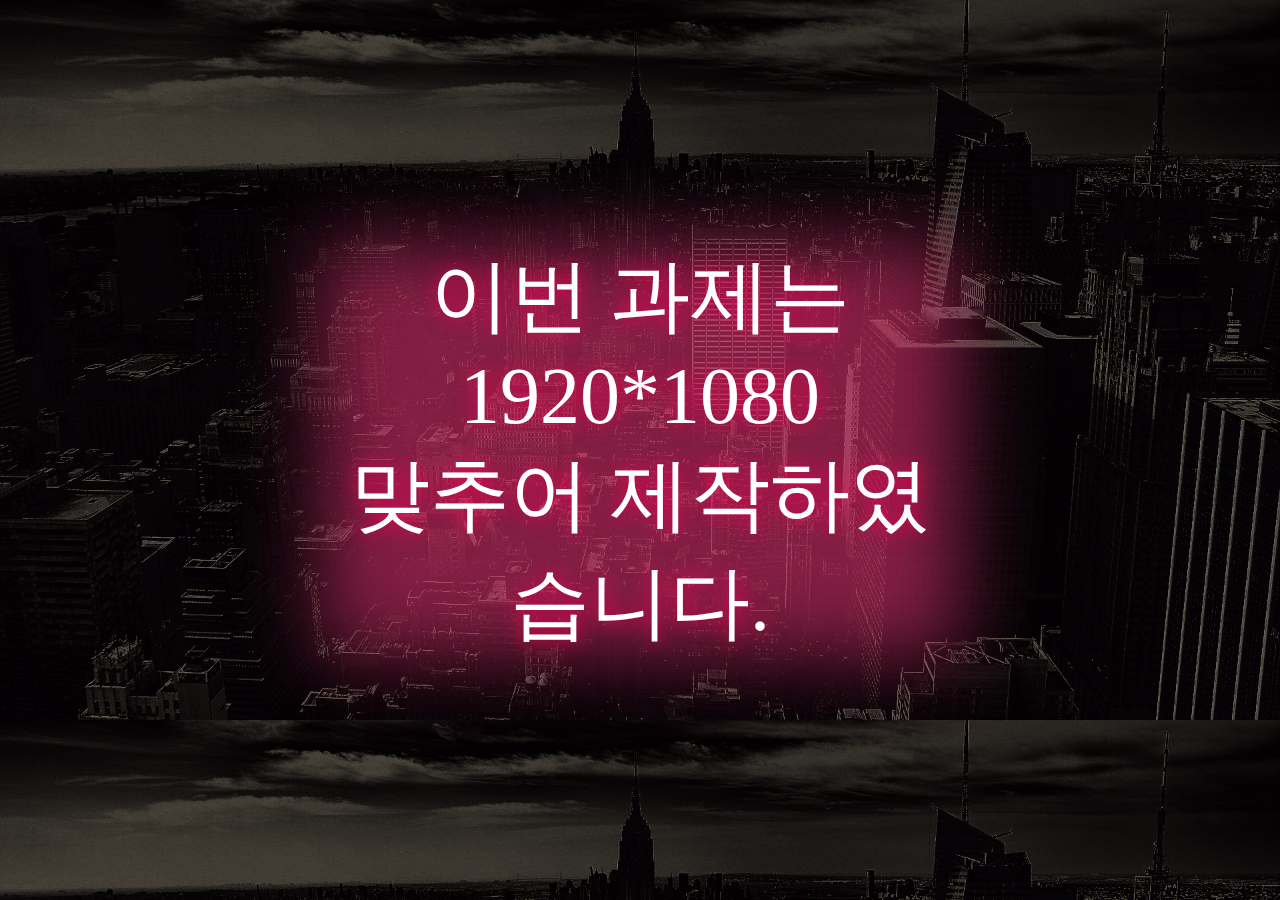
<file: index.html>
<!DOCTYPE html>
<html lang="en">
<head>
    <meta charset="UTF-8">
    <meta name="viewport" content="width=device-width, initial-scale=1.0">
    <title>Animation Explanation</title>

<style>

 a:link { color: #fff; text-decoration: none;}
 a:visited { color: #fff; text-decoration: none;}
 a:hover { color: #ff005b; text-decoration: none;}

body{
    background: url(image/D1.png);
    background-size: cover;
    overflow-y: hidden;
    overflow-x: hidden;
    margin: 0;
    padding: 0;

}

.ex{
    position: absolute;
    top: 50%;
    left: 50%;
    transform: translate(-50%,-50%);
    margin: 0;
    padding: 0 20px;
    font-size: 5em;
    padding: 0;
    text-align: center;
    color: #fff;
    text-shadow: 0 0 20px #ff005b;
}

.ex::after{
    content: attr(data-text);
    position: absolute;
    top: 0;
    left: 0;
    z-index: -1;
    color: #ff005b;
    filter: blur(15px);

}

.ex::before{
    content: ' ';
    position: absolute;
    top: 0;
    left: 0;
    width: 100%;
    height: 100%;
    background: #fe3a80;
    z-index: -2;
    opacity: .5;
    filter: blur(40px);
}
</style>

</head>
<body>
    
<div class="ex">
    <a href="animation.html" data-text="1920*1080">이번 과제는 1920*1080 <br> 맞추어 제작하였습니다.</a>
</div>

</body>
</html>
</file>
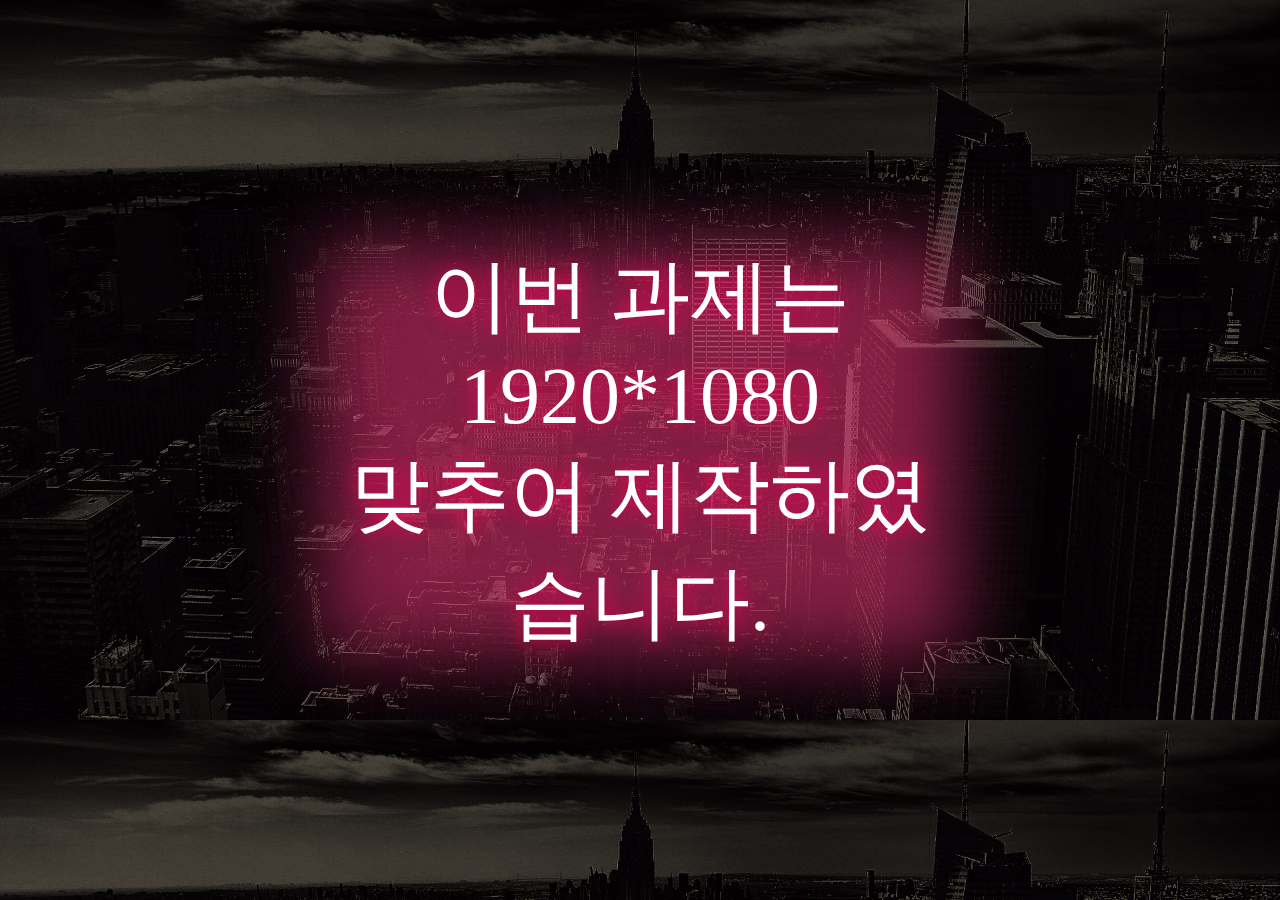
<file: animation Explanation.html>
<!DOCTYPE html>
<html lang="en">
<head>
    <meta charset="UTF-8">
    <meta name="viewport" content="width=device-width, initial-scale=1.0">
    <title>Animation Explanation</title>

<style>

 a:link { color: #fff; text-decoration: none;}
 a:visited { color: #fff; text-decoration: none;}
 a:hover { color: #ff005b; text-decoration: none;}

body{
    background: url(image/D1.png);
    background-size: cover;
    overflow-y: hidden;
    overflow-x: hidden;
    margin: 0;
    padding: 0;

}

.ex{
    position: absolute;
    top: 50%;
    left: 50%;
    transform: translate(-50%,-50%);
    margin: 0;
    padding: 0 20px;
    font-size: 5em;
    padding: 0;
    text-align: center;
    color: #fff;
    text-shadow: 0 0 20px #ff005b;
}

.ex::after{
    content: attr(data-text);
    position: absolute;
    top: 0;
    left: 0;
    z-index: -1;
    color: #ff005b;
    filter: blur(15px);

}

.ex::before{
    content: ' ';
    position: absolute;
    top: 0;
    left: 0;
    width: 100%;
    height: 100%;
    background: #fe3a80;
    z-index: -2;
    opacity: .5;
    filter: blur(40px);
}
</style>

</head>
<body>
    
<div class="ex">
    <a href="animation.html" data-text="1920*1080">이번 과제는 1920*1080 <br> 맞추어 제작하였습니다.</a>
</div>

</body>
</html>
</file>
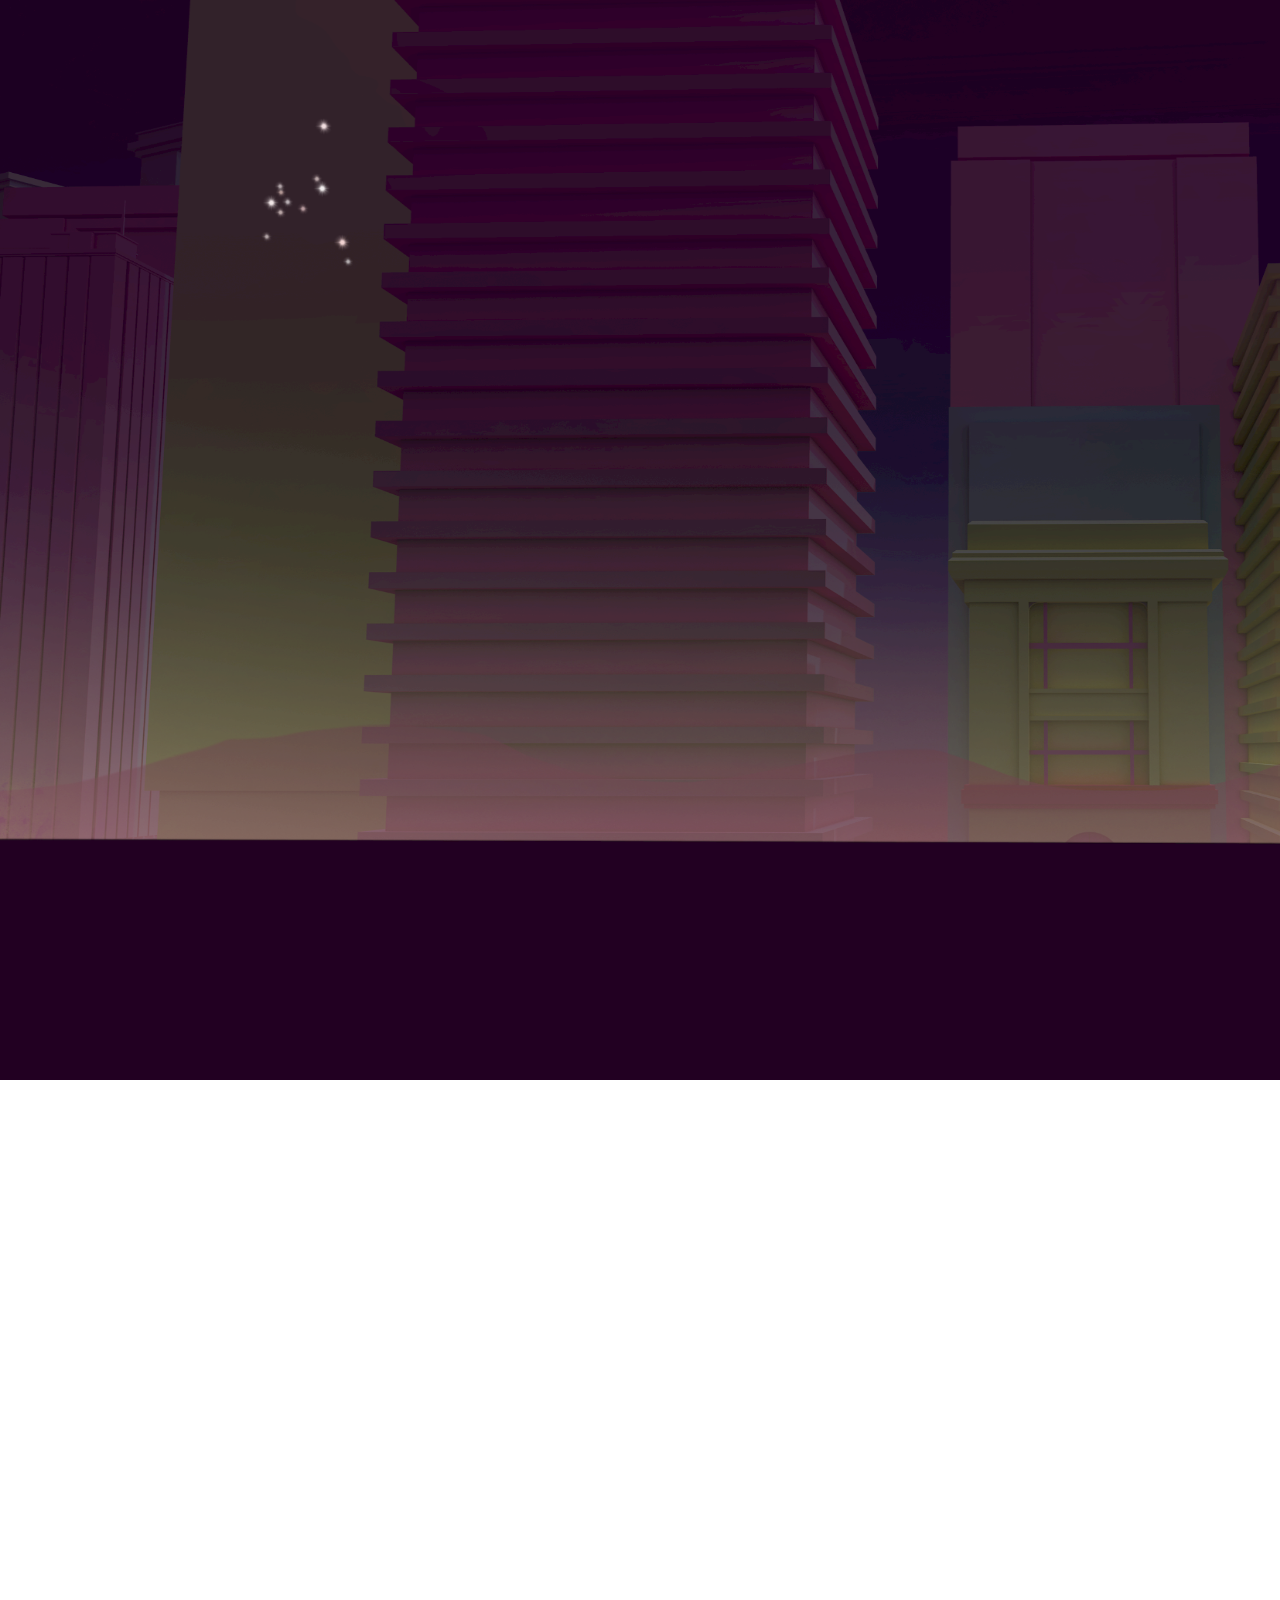
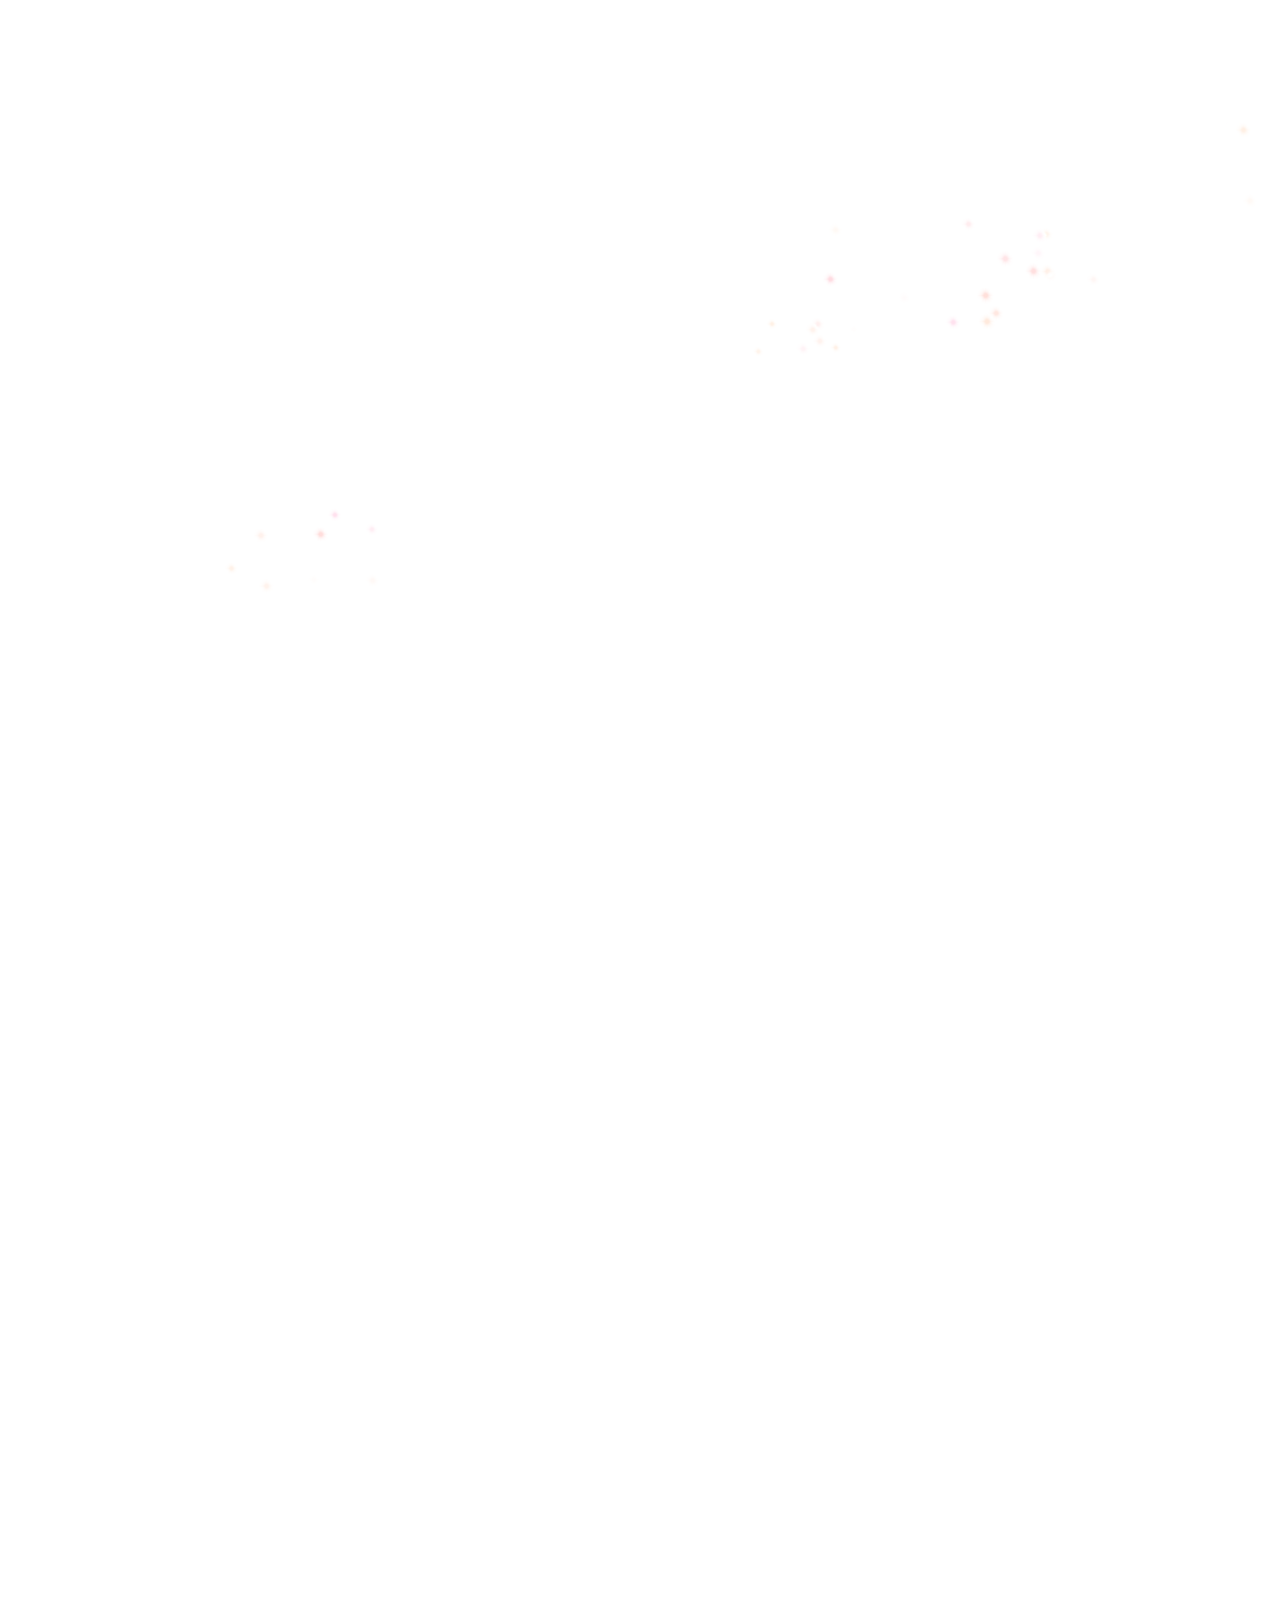
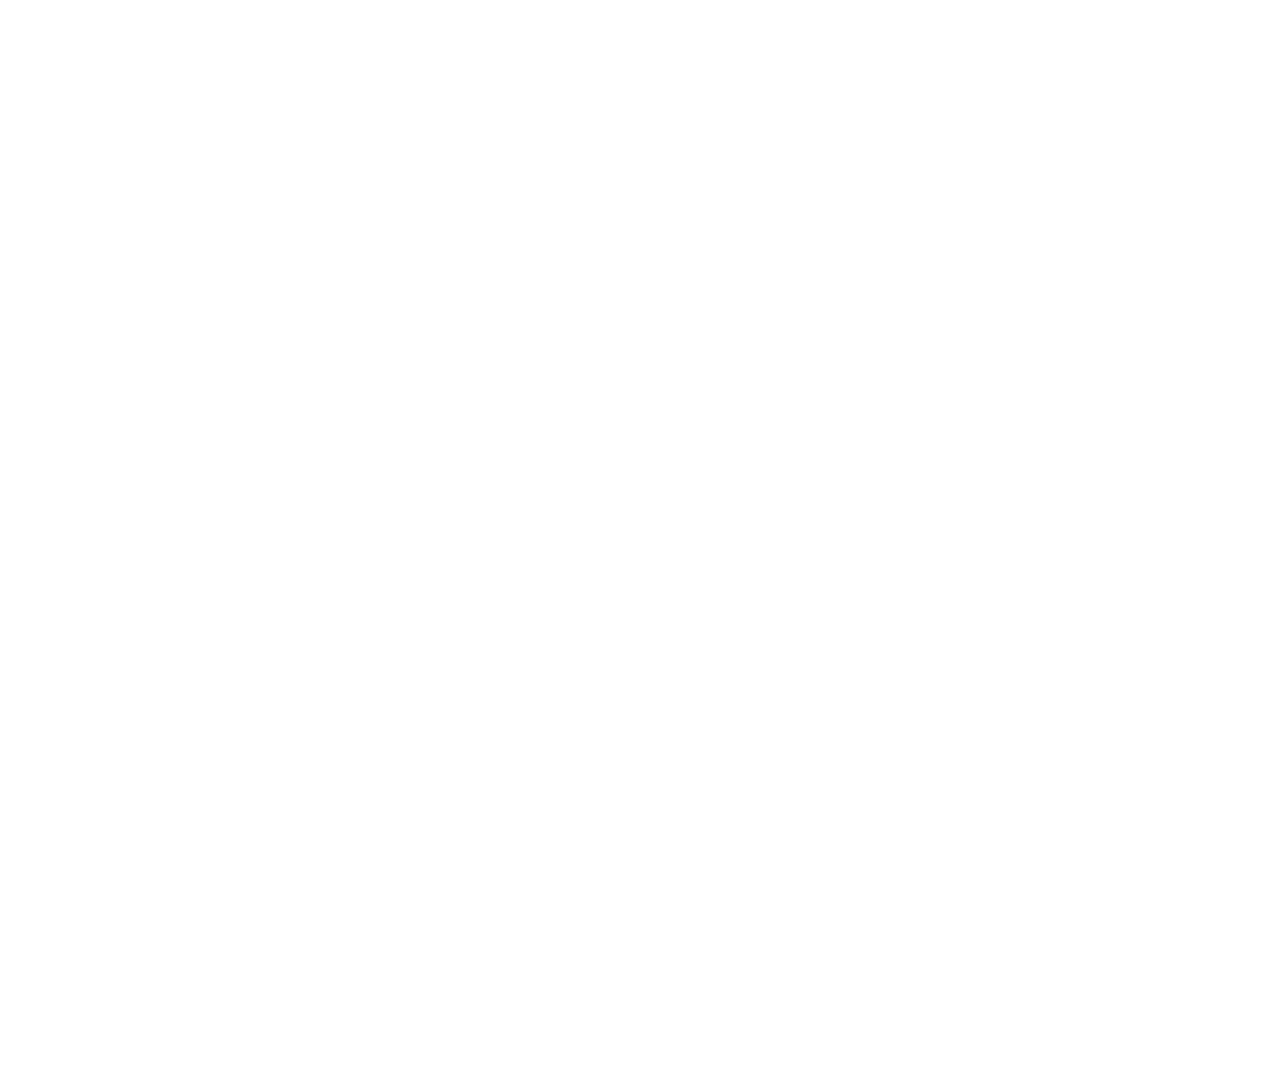
<file: animation.html>
<!DOCTYPE html>
<html lang="ko">
<head>
    <meta charset="UTF-8">
    <meta name="viewport" content="width=device-width, initial-scale=1.0">
    <title>Document</title>

    <link rel="stylesheet" href="animation.css">

</head>
<body>
    
    <div class="night">
        <img src="image/A1.png" alt="" width="1980" height="1080">
    </div>

    <div class="surface">
    </div>

    <div class="car">
        <img src="image/C1.png" alt="" width="650" height="450">
    </div>

    <div class ="star1">
        <img src="image/B1.png">


        <img src="image/B4.png">


        <img src="image/B8.png">
        
     </div>

    <div class ="star2">


        <img src="image/B3.png">


        <img src="image/B7.png">
        
        
     </div>

    <div class ="star3">


        <img src="image/B5.png">

        
        
     </div>

     <div class ="star4">

        <img src="image/B2.png">



        <img src="image/B6.png">

        
     </div>

     <div class ="bar" data-text="BAR"> BAR </div>

</body>
</html>
</file>
<file: animation.css>
body {
    margin: 0;
    overflow-x: hidden;
    overflow-y: hidden;

}

.night{

}

.surface{
    height: 140px;
    width: 500%;
    background: url('image/A2.png');
    display: block;
    position: absolute;
    bottom: 0%;
    left: 0%;
    background-repeat: repeat-x;
    animation: moveRight 6s linear;

}

.car{
    position: relative;
    bottom: 580px;
    left: 1980px;
    animation: car 6s ease 0.5s infinite normal backwards;
}

.star1{
    position: absolute;
    top: -60vh;
    left: -2vw;
    animation: star1 6s linear 0.5s infinite normal backwards;
}

.star2{
    position: absolute;
    top: 1vh;
    left: 10vw;
    animation: star2 4s linear 0.8s infinite normal backwards;
}

.star3{
    position: absolute;
    bottom: 5vh;
    left: -6vw;
    animation: star3 10s linear 0.8s infinite normal backwards;
}

.star4{
    position: absolute;
    bottom: 20vh;
    left: -10vw;
    animation: star4 4s linear 0.8s infinite normal backwards;
}

.bar {
    color: #fff;
    font-weight: 900;
    position: absolute;
    top: 505px;
    left: 1610px;
    transform: translate(-50%,-50%);
    font-size: 2.5em;
    text-shadow: 0 0 20px #ff005b;

    animation: bar 1s ease infinite;
    -moz-animation: bar 1s ease infinite;
    -webkit-animation: bar 1s ease infinite;

}



.bar::before{
    content: ' ';
    position: absolute;
    top: 0;
    left: 0;
    width: 100%;
    height: 100%;
    background: #fe3a80;
    z-index: -2;
    opacity: .5;
    filter: blur(40px);
}


/* animation */

@keyframes car{
    0% {left: 1980px; bottom: 580px;}
    100% {left: -600px; bottom: 580px;}
}

@keyframes bar{
    0%,
    100% {
      text-shadow: 0 0 1vw #FA1C16, 0 0 3vw #FA1C16, 0 0 10vw #FA1C16, 0 0 10vw #FA1C16, 0 0 .4vw #FED128, .0 .0 .0 #806914;
      color: #FED128;
    }
    50% {
      text-shadow: 0 0 .5vw #800E0B, 0 0 1.5vw #800E0B, 0 0 5vw #800E0B, 0 0 5vw #800E0B, 0 0 .2vw #800E0B, .0 .0 .0 #40340A;
      color: #806914;
    }
  }

  @keyframes star1{
      0% {opacity: 0%;}
      50% {opacity: 100%;}
      100% {opacity: 0%;}
  }

  @keyframes star2{
      0% {opacity: 0%;}
      50% {opacity: 100%;}
      100% {opacity: 0%;}
  }

  @keyframes star3{
      0% {opacity: 0%;}
      20% {opacity: 100%;}
      40% {opacity: 20%;}
      60% {opacity: 60%;}
      80% {opacity: 40%;}
      100% {opacity: 0%;}
  }

  @keyframes star4{
      0% {opacity: 0%;}
      50% {opacity: 100%;}
      100% {opacity: 0%;}
  }
</file>
